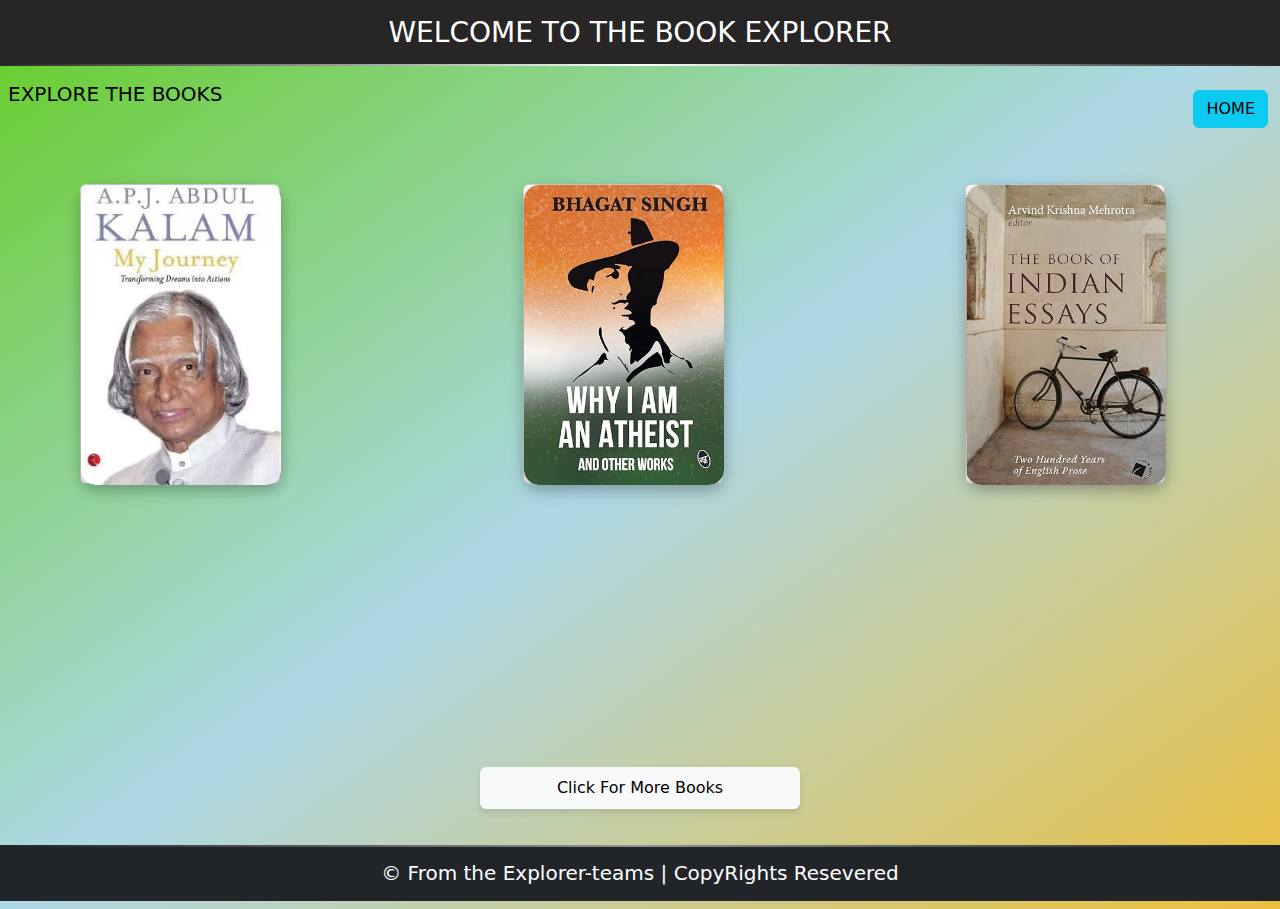
<file: index.html>
<!DOCTYPE html>
<html lang="en">

<head>
    <meta charset="UTF-8">
    <meta name="viewport" content="width=device-width, initial-scale=1.0">
    <title>Book Explorer</title>
    <link href="https://cdn.jsdelivr.net/npm/bootstrap@5.3.3/dist/css/bootstrap.min.css" rel="stylesheet"
        integrity="sha384-QWTKZyjpPEjISv5WaRU9OFeRpok6YctnYmDr5pNlyT2bRjXh0JMhjY6hW+ALEwIH" crossorigin="anonymous">
    <link rel="stylesheet" href="https://cdn.jsdelivr.net/npm/bootstrap-icons@1.11.3/font/bootstrap-icons.min.css">
    <link rel="stylesheet" href="book.css">
</head>

<body>
    <div class="background">
        <header class="h3 text-white text-center p-3" style="background-color: rgb(39, 37, 37);">
            WELCOME TO THE BOOK EXPLORER
        </header>

        <div class="h5 text-black p-2 d-flex justify-content-between">
            EXPLORE THE BOOKS
            <article class="h6 text-white text-end p-1 mt-1">
                <a href="index.html" style="text-decoration: none; position: sticky;" class="btn btn-info h6">HOME</a>
            </article>
        </div>
        <main class="d-flex gap-5 justify-content-center">

            <section class="card-container">
                <div class="card" id="white-background">
                    <div class="front">
                        <img src="public/images/abdulkalam.webp" alt="APJ Abdul Kalam Book">
                    </div>
                    <div class="back">
                        <a href="book1.html" style="text-decoration: none; margin-right: 8px;">
                            <h6 style="color: rgba(230, 231, 236, 0.55);">CLICK FOR DETAILS</h6>
                        </a>
                    </div>
                </div>
            </section>

            <section class="card-container">
                <div class="card" id="white-background">
                    <div class="front">
                        <img src="public/images/bhagatsingh.jpg" alt="Bhagat Singh Book">
                    </div>
                    <div class="back">
                        <a href="book2.html" style="text-decoration: none; margin-right: 5px;">
                            <h6 style="color: rgba(230, 231, 236, 0.55);">CLICK FOR DETAILS</h6>
                        </a>
                    </div>
                </div>
            </section>

            <section class="card-container">
                <div class="card" id="white-background">
                    <div class="front">
                        <img src="public/images/Indian.essays.jpg" alt="Indian Essays Book">
                    </div>
                    <div class="back">
                        <a href="book3.html" style="text-decoration: none;">
                            <h6 style="color: rgba(230, 231, 236, 0.55);">CLICK FOR DETAILS</h6>
                        </a>
                    </div>
                </div>
            </section>
        </main>
        <div class="more-books-container mt-4">
            <a href="https://www.amazon.com/s?k=patirotic+books+of+india&crid=2Z5C9MERTCVOJ&sprefix=patirotic+books+of+indi%2Caps%2C372&ref=nb_sb_noss"
                class="btn btn-light rounded-2 p-2 mb-3" id="MoreBooks">Click For More Books</a>
        </div>
        <footer class="h5 bg-dark text-white text-center p-3" id="footer">
            © From the Explorer-teams | CopyRights Resevered
        </footer>
    </div>
</body>

</html>
</file>
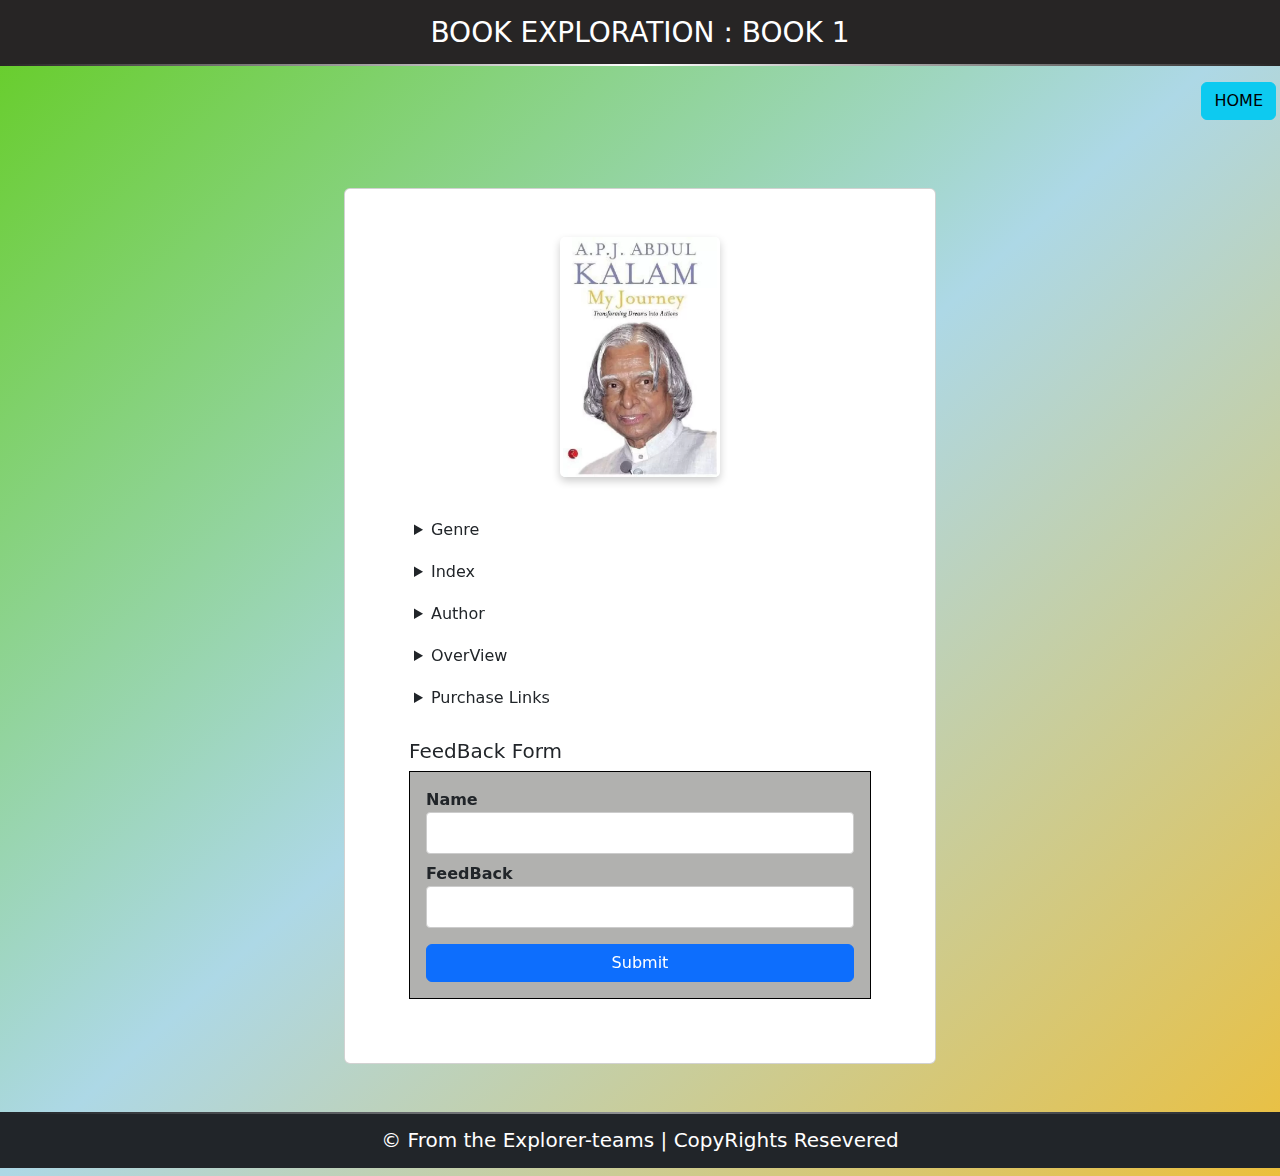
<file: book1.html>
<!DOCTYPE html>
<html lang="en">

<head>
    <meta charset="UTF-8">
    <meta name="viewport" content="width=device-width, initial-scale=1.0">
    <title>Book Explorer</title>
    <link href="https://cdn.jsdelivr.net/npm/bootstrap@5.3.3/dist/css/bootstrap.min.css" rel="stylesheet"
        integrity="sha384-QWTKZyjpPEjISv5WaRU9OFeRpok6YctnYmDr5pNlyT2bRjXh0JMhjY6hW+ALEwIH" crossorigin="anonymous">
    <link rel="stylesheet" href="https://cdn.jsdelivr.net/npm/bootstrap-icons@1.11.3/font/bootstrap-icons.min.css">
    <link rel="stylesheet" href="book.css">
</head>

<body>
    <div class="background">
        <header class="h3 text-white text-center p-3" style="background-color: rgb(39, 37, 37);">
            BOOK EXPLORATION : BOOK 1
        </header>
        <article class="h6 text-white text-end p-1 mt-1">
            <a href="index.html" style="text-decoration: none; position: sticky;" class="btn btn-info h6">HOME</a>
        </article>

        <div class="d-flex justify-content-center p-5">
            <div class="card p-5 w-50">
                <img src="public/images/abdulkalam.webp" class="card-img-top" style="width: 10rem;" alt="...">
                <div class="card-body">
                    <section>
                        <details class="mb-2">
                            <summary>Genre</summary>
                            <ol>
                                <li>AutoBiography</li>
                                <li>Patirotic</li>
                            </ol>
                        </details>

                        <details class="mb-2">
                            <summary>Index</summary>
                            <ol>
                                <li>Introduction</li>
                                <li>Chapter 1: My Father's Morning Walk</li>
                                <li>Chapter 2: Flying Free</li>
                                <li>Chapter 3: Kerala and a Turning Point</li>
                                <li>Chapter 4: The Final Test</li>
                                <li>Chapter 5: Stillness</li>
                            </ol>
                        </details>

                        <details class="mb-2">
                            <summary>Author</summary>
                            <p>LT.Shri.A.P.J Abdul Kalam</p>
                        </details>

                        <details class="mb-2">
                            <summary>OverView</summary>
                            <p>My Journey: Transforming Dreams into Actions is an inspiring memoir by Dr. A.P.J. Abdul
                                Kalam, highlighting his early struggles, scientific achievements,and life lessons on
                                perseverance, humility, and dedication to nation-building. Through personal stories, he
                                emphasizes
                                the power of dreams, hard work, and giving back to society.</p>
                        </details>

                        <details>
                            <summary>Purchase Links</summary>
                            <ol>
                                <li><a href="https://amzn.in/d/aVYVJun">Amazon</a></li>
                                <li><a
                                        href="https://www.snapdeal.com/product/my-journey-transforming-dreams-into/644010335591#bcrumbSearch:My%20Journey%3A%20Transforming%20Dreams%20into%20Actions%20by%20Dr.%20A.P.J.%20Abdul%20Kalam">SnapDeal</a>
                                </li>
                            </ol>
                        </details>
                    </section>

                    <div class="mt-4">
                        <h5>FeedBack Form</h5>
                        <form class="form p-3" style="background-color: #b1b1af; border: 1px solid black;">
                            <dl>
                                <dt>Name</dt>
                                <dd><input type="text" class="w-100"></dd>
                                <dt>FeedBack</dt>
                                <dd><input type="text" class="w-100"></dd>
                            </dl>
                            <button type="submit" class="btn btn-primary w-100">Submit</button>
                        </form>

                    </div>
                </div>
            </div>
        </div>

        <footer class="h5 bg-dark text-white text-center p-3">
            © From the Explorer-teams | CopyRights Resevered
        </footer>


    </div>
</body>
</html>
</file>
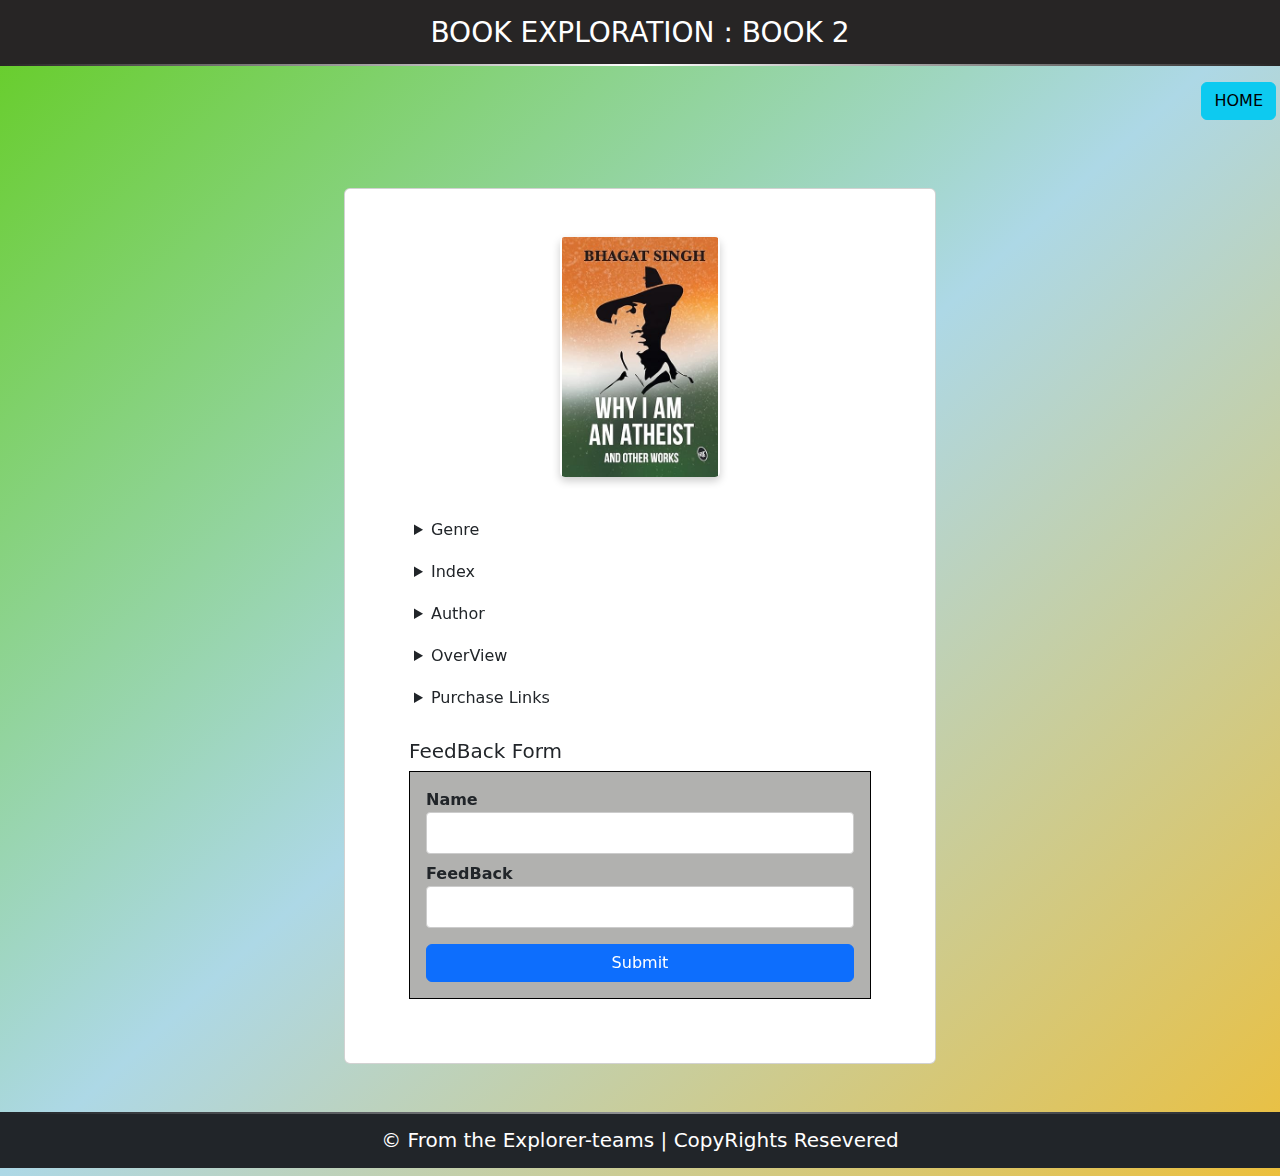
<file: book2.html>
<!DOCTYPE html>
<html lang="en">

<head>
    <meta charset="UTF-8">
    <meta name="viewport" content="width=device-width, initial-scale=1.0">
    <title>Book Explorer</title>
    <link href="https://cdn.jsdelivr.net/npm/bootstrap@5.3.3/dist/css/bootstrap.min.css" rel="stylesheet"
        integrity="sha384-QWTKZyjpPEjISv5WaRU9OFeRpok6YctnYmDr5pNlyT2bRjXh0JMhjY6hW+ALEwIH" crossorigin="anonymous">
    <link rel="stylesheet" href="https://cdn.jsdelivr.net/npm/bootstrap-icons@1.11.3/font/bootstrap-icons.min.css">
    <link rel="stylesheet" href="book.css">
</head>

<body>
    <div class="background">
        <header class="h3 text-white text-center p-3" style="background-color: rgb(39, 37, 37);">
            BOOK EXPLORATION : BOOK 2
        </header>
        <article class="h6 text-white text-end p-1 mt-1">
            <a href="index.html" style="text-decoration: none; position: sticky;" class="btn btn-info h6">HOME</a>
        </article>

        <div class="d-flex justify-content-center p-5">
            <div class="card p-5 w-50">
                <img src="public/images/bhagatsingh.jpg" class="card-img-top" style="width: 10rem;" alt="...">
                <div class="card-body">
                    <section>
                        <details class="mb-2">
                            <summary>Genre</summary>
                            <ol>
                                <li>Non-fiction</li>
                                <li>Essays</li>
                                <li>Political Philosophy</li>
                                <li>Revolutionary Writings</li>
                            </ol>
                        </details>

                        <details class="mb-2">
                            <summary>Index</summary>
                            <ol>
                                <li>Introduction</li>
                                <li>Chapter 1: Why I Am an Atheist</li>
                                <li>Chapter 2: Letter to Young Political Workers</li>
                                <li>Chapter 3: The Problem of Punjab's Language and Script</li>
                                <li>Chapter 4: To the Young Political Workers</li>
                                <li>Chapter 5: His Last Petition before Execution</li>
                            </ol>
                        </details>

                        <details class="mb-2">
                            <summary>Author</summary>
                            <p>LT.Shri.Bhagat Singh</p>
                        </details>

                        <details class="mb-2">
                            <summary>OverView</summary>
                            <p>This book is a collection of writings by Bhagat Singh, one of India's most celebrated
                                revolutionaries and freedom fighters. The central essay, Why I Am an Atheist, was
                                written in 1930 while Bhagat Singh was imprisoned. In it, he critically examines
                                religion, belief in God, and the role of rational thinking in human progress. He argues
                                that his atheism was a result of deep thought and conviction, not arrogance or defiance.
                                The book also includes other writings by Bhagat Singh, such as his letters, political
                                essays, and court statements, offering insights into his ideology, vision for an
                                independent India, and his commitment to socialism and secularism.</p>
                        </details>

                        <details>
                            <summary>Purchase Links</summary>
                            <ol>
                                <li><a href="https://amzn.in/d/3QuW2r5">Amazon</a></li>
                                <li><a
                                        href="https://www.flipkart.com/am-atheist-other-works/p/itmc19b7a90975ef?pid=9789387022812&lid=LSTBOK9789387022812THNF4B&marketplace=FLIPKART&q=Why+I+Am+an+Atheist+and+Other+Works&store=bks&srno=s_1_5&otracker=search&otracker1=search&fm=Search&iid=6b4b61e0-e8a1-4a35-964f-6b096bc58406.9789387022812.SEARCH&ppt=sp&ppn=sp&ssid=ig3zg2umc00000001741338497269&qH=61bff23aa70b3748">FlipKart</a>
                                </li>
                            </ol>
                        </details>
                    </section>

                    <div class="mt-4">
                        <h5>FeedBack Form</h5>
                        <form class="form p-3" style="background-color: #b1b1af; border: 1px solid black;">
                            <dl>
                                <dt>Name</dt>
                                <dd><input type="text" class="w-100"></dd>
                                <dt>FeedBack</dt>
                                <dd><input type="text" class="w-100"></dd>
                            </dl>
                            <button type="submit" class="btn btn-primary w-100">Submit</button>
                        </form>

                    </div>
                </div>
            </div>
        </div>

        <footer class="h5 bg-dark text-white text-center p-3">
            © From the Explorer-teams | CopyRights Resevered
        </footer>
    </div>
</body>
</html>
</file>
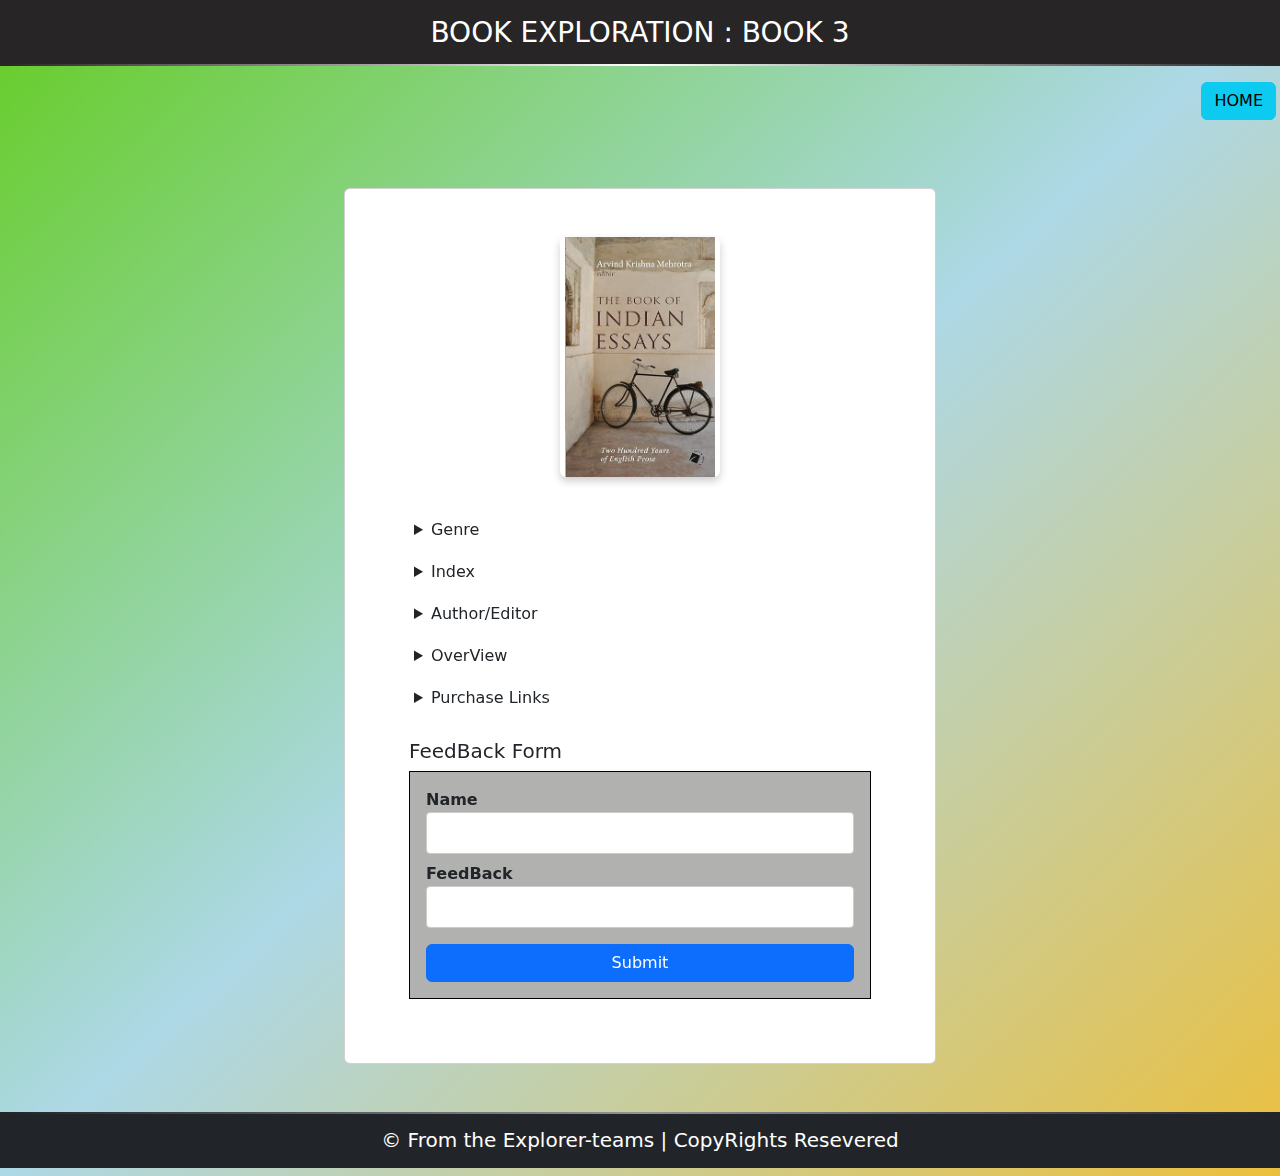
<file: book3.html>
<!DOCTYPE html>
<html lang="en">

<head>
    <meta charset="UTF-8">
    <meta name="viewport" content="width=device-width, initial-scale=1.0">
    <title>Book Explorer</title>
    <link href="https://cdn.jsdelivr.net/npm/bootstrap@5.3.3/dist/css/bootstrap.min.css" rel="stylesheet"
        integrity="sha384-QWTKZyjpPEjISv5WaRU9OFeRpok6YctnYmDr5pNlyT2bRjXh0JMhjY6hW+ALEwIH" crossorigin="anonymous">
    <link rel="stylesheet" href="https://cdn.jsdelivr.net/npm/bootstrap-icons@1.11.3/font/bootstrap-icons.min.css">
    <link rel="stylesheet" href="book.css">
</head>

<body>
    <div class="background">
        <header class="h3 text-white text-center p-3" style="background-color: rgb(39, 37, 37);">
            BOOK EXPLORATION : BOOK 3
        </header>
        <article class="h6 text-white text-end p-1 mt-1" style="position: sticky;">
            <a href="index.html" style="text-decoration: none;" class="btn btn-info h6">HOME</a>
        </article>

        <div class="d-flex justify-content-center p-5">
            <div class="card p-5 w-50">
                <img src="public/images/Indian.essays.jpg" class="card-img-top rounded" style="width: 10rem;" alt="...">
                <div class="card-body">
                    <section>
                        <details class="mb-2">
                            <summary>Genre</summary>
                            <ol>
                                <li>Non-fiction</li>
                                <li>Essays</li>
                                <li>Literary Anthology</li>
                            </ol>
                        </details>

                        <details class="mb-2">
                            <summary>Index</summary>
                            <ol>
                                <li>Introduction</li>
                                <li>Chapter 1: Colonial-era reflections</li>
                                <li>Chapter 2: Post-independence literary critiques</li>
                                <li>Chapter 3: Personal narratives</li>
                                <li>Chapter 4: Cultural and political commentary</li>
                                <li>Chapter 5: Philosophical and intellectual discourse</li>
                            </ol>
                        </details>

                        <details class="mb-2">
                            <summary>Author/Editor</summary>
                            <p>Arvind Krishna Mehrotra</p>
                        </details>

                        <details class="mb-2">
                            <summary>OverView</summary>
                            <p>This book is a carefully curated anthology of Indian essays written in English over the
                                past 200 years. Edited by the renowned poet and scholar Arvind Krishna Mehrotra, it
                                features a rich collection of essays that reflect India's literary, philosophical, and
                                socio-political landscape. The collection includes works from celebrated authors like
                                Rabindranath Tagore, R.K. Narayan, Nirad C. Chaudhuri, Salman Rushdie, and others,
                                showcasing the evolution of Indian prose and its engagement with history, identity, and
                                culture.</p>
                        </details>

                        <details>
                            <summary>Purchase Links</summary>
                            <ol>
                                <li><a href="https://amzn.in/d/0dB4YAN">Amazon</a></li>
                                <li><a
                                        href="https://bookskhareedo.com/index.php/product/the-book-of-indian-essays-hardcover-by-arvind-krishna-mehrotra-used/?srsltid=AfmBOor3h6dgyWDoI4IokWG22Zk87YVtytvORgK1ClvwHayvKW7-ur3psdM">Books
                                        Khareedo</a></li>
                            </ol>
                        </details>
                    </section>

                    <div class="mt-4">
                        <h5>FeedBack Form</h5>
                        <form class="form p-3" style="background-color: #b1b1af; border: 1px solid black;">
                            <dl>
                                <dt>Name</dt>
                                <dd><input type="text" class="w-100"></dd>
                                <dt>FeedBack</dt>
                                <dd><input type="text" class="w-100"></dd>
                            </dl>
                            <button type="submit" class="btn btn-primary w-100">Submit</button>
                        </form>

                    </div>
                </div>
            </div>
        </div>

        <footer class="h5 bg-dark text-white text-center p-3">
            © From the Explorer-teams | CopyRights Resevered
        </footer>
    </div>
</body>
</html>
</file>
<file: book.css>
/* Base styles from original book.css plus previous responsive additions */
body {
    padding: 0;
    margin: 0;
}

.background {
    background-image: linear-gradient(to top left, rgba(231, 176, 14, 0.806), lightblue, rgb(101, 205, 36));
    height: auto;
    min-height: 100vh;
    display: flex;
    flex-direction: column;
    /* Add subtle background animation */
    animation: gradientShift 15s ease infinite alternate;
}

/* Background animation */
@keyframes gradientShift {
    0% {
        background-image: linear-gradient(to top left, rgba(231, 176, 14, 0.806), lightblue, rgb(101, 205, 36));
    }
    50% {
        background-image: linear-gradient(to top left, rgba(231, 176, 14, 0.7), rgb(173, 216, 230), rgb(120, 190, 80));
    }
    100% {
        background-image: linear-gradient(to top left, rgba(200, 150, 20, 0.806), rgb(150, 200, 230), rgb(80, 180, 40));
    }
}

.card-container {
    perspective: 1000px;
    width: 250px;
    height: 300px;
    margin-right: 80px;
    margin-left: 80px;
    cursor: pointer;
    position: relative;
    animation: fadeIn 1s ease-out;
    /* Add floating animation */
    animation: fadeIn 1s ease-out, float 6s ease-in-out infinite;
}

/* Floating animation for cards */
@keyframes float {
    0% {
        transform: translateY(0px);
    }
    50% {
        transform: translateY(-10px);
    }
    100% {
        transform: translateY(0px);
    }
}

.card {
    width: 100%;
    height: 100%;
    position: relative;
    transform-style: preserve-3d;
    transition: transform 0.8s ease;
}

#white-background{
    width: 200px;
    height: 300px;
    position: relative;
    transform-style: preserve-3d;
    transition: transform 0.8s ease;  
}

/* Basic flip effect without any background changes */
.card-container:hover .card {
    transform: rotateY(180deg);
    margin-left: 0px;
}

.front, .back {
    position: absolute;
    width: 200px;
    height: 300px;
    backface-visibility: hidden;
    border-radius: 15px;
    box-shadow: 0 5px 15px rgba(0, 0, 0, 0.3);
    transition: box-shadow 0.3s ease;
}

.front {
    z-index: 2;
    overflow: hidden; /* For the image zoom effect */
}

/* Specifically target the front card images */
.front img {
    width: 100%;
    height: 100%;
    object-fit: cover;
    border-radius: 15px;
    transition: transform 0.5s ease;
    display: block; /* Prevent inline spacing issues */
}

.card-container:hover .front img {
    transform: scale(1.1);
}

.back {
    background-color: #4a5568;
    transform: rotateY(180deg);
    display: flex;
    align-items: center;
    justify-content: center;
    color: white;
    font-weight: bold;
}

/* Enhanced button styling */
.btn {
    transition: all 0.3s ease;
    position: relative;
    overflow: hidden;
}

.btn:after {
    content: '';
    position: absolute;
    top: 50%;
    left: 50%;
    width: 5px;
    height: 5px;
    background: rgba(255, 255, 255, 0.5);
    opacity: 0;
    border-radius: 100%;
    transform: scale(1, 1) translate(-50%);
    transform-origin: 50% 50%;
}

.btn:hover:after {
    animation: ripple 1s ease-out;
}

@keyframes ripple {
    0% {
        transform: scale(0, 0);
        opacity: 1;
    }
    20% {
        transform: scale(25, 25);
        opacity: 1;
    }
    100% {
        opacity: 0;
        transform: scale(40, 40);
    }
}

/* Enhanced details style */
details {
    transition: all 0.3s ease;
    border-radius: 5px;
    padding: 5px;
    margin-bottom: 10px;
    border-left: 0px solid #4a5568;
}

details:hover {
    border-left: 5px solid #4a5568;
    padding-left: 10px;
    background-color: rgba(255, 255, 255, 0.2);
}

details summary {
    transition: all 0.3s ease;
    cursor: pointer;
    outline: none;
}

details[open] summary {
    font-weight: bold;
    color: #2c3e50;
    margin-bottom: 10px;
}

/* Enhanced form styling */
.form {
    transition: all 0.3s ease;
}

.form input {
    border-radius: 4px;
    border: 1px solid #ccc;
    padding: 8px;
    transition: all 0.3s ease;
}

.form input:focus {
    border-color: #3498db;
    box-shadow: 0 0 8px rgba(52, 152, 219, 0.5);
    outline: none;
}

.form button {
    transition: all 0.3s ease;
    position: relative;
    overflow: hidden;
}

.form button:hover {
    background-color: #0056b3;
    transform: translateY(-2px);
    box-shadow: 0 4px 8px rgba(0, 0, 0, 0.2);
}

/* Typewriter effect for header */
@keyframes typing {
    from { width: 0 }
    to { width: 100% }
}

header {
    animation: headerGlow 3s infinite;
    overflow: hidden;
    position: relative;
}

header:after {
    content: "";
    position: absolute;
    bottom: 0;
    left: 0;
    height: 2px;
    width: 100%;
    background: linear-gradient(90deg, transparent, white, transparent);
    animation: headerLine 2s linear infinite;
}

@keyframes headerLine {
    0% {
        left: -100%;
    }
    50% {
        left: 100%;
    }
    100% {
        left: 100%;
    }
}

/* Header animation */
@keyframes headerGlow {
    0% {
        text-shadow: 0 0 5px rgba(255, 255, 255, 0.5);
    }
    50% {
        text-shadow: 0 0 20px rgba(255, 255, 255, 0.8);
    }
    100% {
        text-shadow: 0 0 5px rgba(255, 255, 255, 0.5);
    }
}

/* Rest of the responsive CSS remains unchanged */
main {
    flex: 1;
    padding: 20px 0;
}

footer {
    margin-top: auto !important;
    position: relative;
    overflow: hidden;
}

footer:before {
    content: "";
    position: absolute;
    top: 0;
    left: 0;
    right: 0;
    height: 2px;
    background: linear-gradient(90deg, transparent, rgba(255, 255, 255, 0.5), transparent);
}

/* Animation Keyframes */
@keyframes fadeIn {
    from {
        opacity: 0;
        transform: translateY(20px);
    }
    to {
        opacity: 1;
        transform: translateY(0);
    }
}

/* Button hover effect */
.btn-info:hover {
    transform: scale(1.05);
    box-shadow: 0 5px 15px rgba(0, 0, 0, 0.2);
}

/* "More Books" button container */
.more-books-container {
    display: flex;
    justify-content: center;
    width: 100%;
    margin: 20px 0;
}

#MoreBooks {
    transition: all 0.3s ease;
    box-shadow: 0 4px 6px rgba(0, 0, 0, 0.1);
}

#MoreBooks:hover {
    transform: translateY(-2px);
    box-shadow: 0 6px 10px rgba(0, 0, 0, 0.15);
}

/* Responsive Media Queries */
/* Large screens (default) */
@media (min-width: 1200px) {
    main {
        flex-direction: row;
    }
    #MoreBooks {
        width: 25%;
    }
}

/* Medium screens (tablets) */
@media (max-width: 1199px) and (min-width: 768px) {
    main {
        flex-direction: row;
        flex-wrap: wrap;
        justify-content: center;
    }
    
    .card-container {
        margin: 20px;
    }
    
    /* Modified for tablets - less margin shift on hover */
    .card-container:hover .card {
        margin-left: 15px;
    }
    
    .d-flex.justify-content-center.p-5 .card {
        width: 80% !important;
    }
    
    #MoreBooks {
        width: 40%;
        font-size: 16px;
        padding: 10px;
    }
}

/* Small screens (phones) */
@media (max-width: 767px) {
    main {
        flex-direction: column;
        align-items: center;
    }
    
    .card-container {
        margin: 20px 0;
        width: 220px;
        height: 270px;
    }
    
    /* Remove the margin shift on hover for mobile */
    .card-container:hover .card {
        margin-left: 0;
    }
    
    .d-flex.justify-content-center.p-5 {
        padding: 10px !important;
    }
    
    .d-flex.justify-content-center.p-5 .card {
        width: 100% !important;
        padding: 15px !important;
    }
    
    header {
        font-size: 1.5rem !important;
        padding: 10px !important;
    }
    
    .h5.text-black.p-2 {
        flex-direction: column;
        align-items: center;
        text-align: center;
    }

    #MoreBooks {
        width: 60%;
        font-size: 14px;
        padding: 8px;
    }
    
    #footer{
        margin-top: 40px !important;
    }
    
    .h5.text-black.p-2 article {
        margin-top: 10px;
    }
}

/* Very small screens */
@media (max-width: 480px) {
    .card-container {
        width: 200px;
        height: 240px;
    }
    
    .d-flex.justify-content-center.p-5 .card {
        padding: 10px !important;
    }
    
    details summary {
        font-size: 0.9rem;
    }
    
    details p, details ol {
        font-size: 0.85rem;
    }
    
    .form {
        padding: 10px !important;
    }
    
    dt, dd {
        font-size: 0.9rem;
    }

    #MoreBooks {
        width: 80%;
        font-size: 12px;
        padding: 6px;
    }
}

/* Book detail page responsiveness */
@media (max-width: 991px) {
    .d-flex.justify-content-center.p-5 .w-50 {
        width: 75% !important;
    }
}

@media (max-width: 767px) {
    .d-flex.justify-content-center.p-5 .w-50 {
        width: 90% !important;
    }
}

@media (max-width: 480px) {
    .d-flex.justify-content-center.p-5 .w-50 {
        width: 100% !important;
    }
}

/* Ensure footer stays at bottom for short content */
.background {
    min-height: 101vh;
    display: flex;
    flex-direction: column;
}

main, .d-flex.justify-content-center.p-5 {
    flex: 1;
}

/* Detail page image styling */
.card-img-top {
    width: 10rem !important;
    height: auto;
    max-height: 15rem;
    object-fit: contain;
    display: block;
    margin: 0 auto 20px;
    border-radius: 5px;
    box-shadow: 0 4px 8px rgba(0, 0, 0, 0.2);
}

/* Fix for card details view on small screens */
@media (max-width: 575px) {
    .card-img-top {
        width: 8rem !important;
    }
}
</file>
